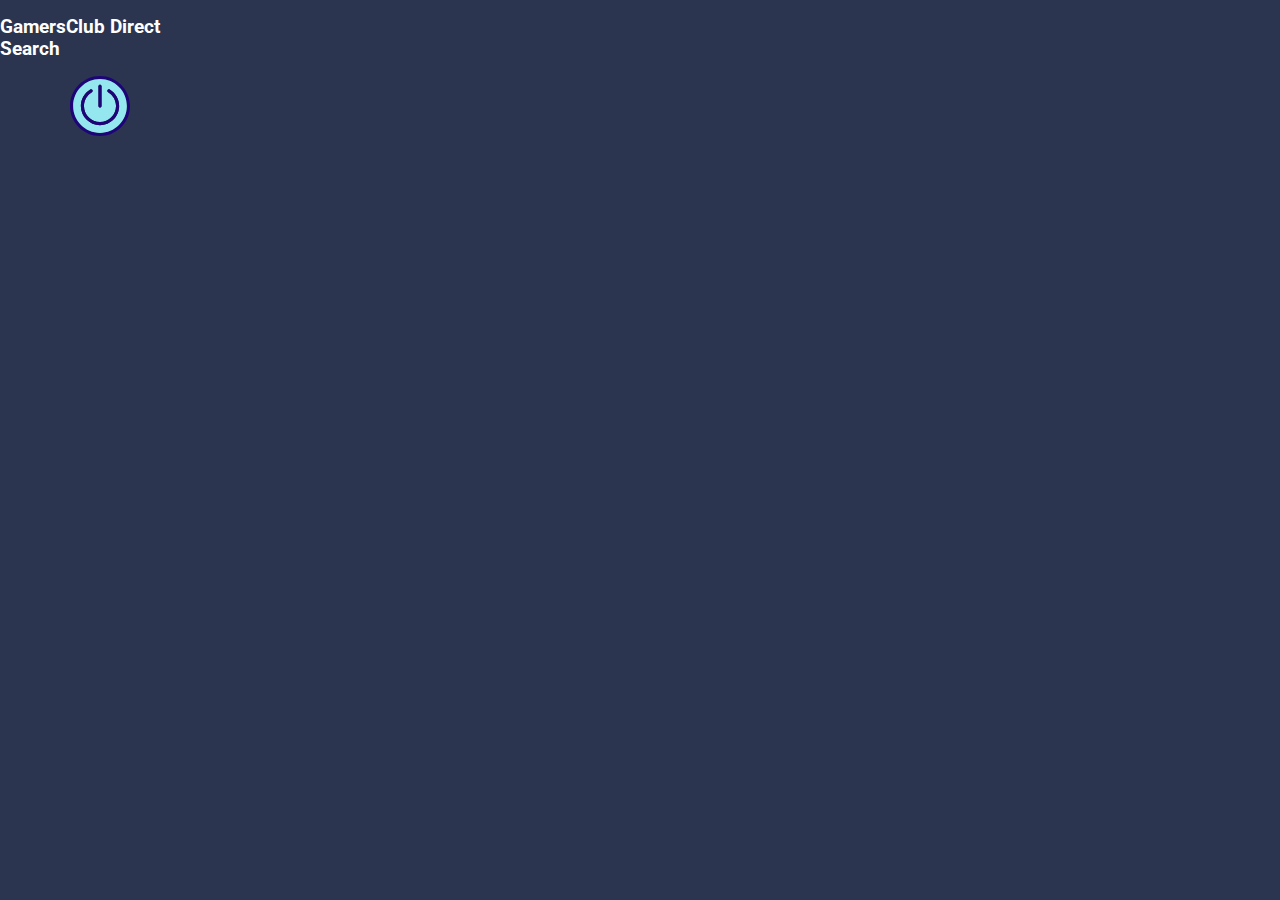
<file: popup.html>
<!DOCTYPE html>
<!-- HTML5 -->
<meta charset="utf-8" />
<html>

<head>
  <link href="https://fonts.googleapis.com/css?family=Poppins:300,400,500,700|Oswald:300,400,700|Teko"
    rel="stylesheet" />
  <link rel="stylesheet" href="popup.css" />
</head>

<body>
  <h3>GamersClub Direct Search</h3>
    <img src="./assets/power-button.svg" id="power-button" class="on" />
</body>
<script src="helper.js"></script>
<script src="popup.js"></script>

</html>
</file>
<file: popup.css>
@import url('https://fonts.googleapis.com/css2?family=Roboto:wght@300&display=swap');

html {
  width:200px;
  height: auto;
  box-sizing: border-box;
  margin: 0;
  padding: 0;
}

p, h1, h2, h3, h4 {
  margin: 0;
  padding: 0;
  font-family: 'Roboto', sans-serif;
  color: white;
}

body {
  display: flex;
  flex: 1;
  height: 100%;
  flex-direction: column;
  justify-content: center;
  align-items: center;
  box-sizing: border-box;
  margin: 16px 0px;
  background-color: #2b3550;
}

#power-button {
  width: 30%;
  height: 30%;
  transition: 0.3s;
  margin-top: 16px;
}

.off {
  filter: saturate(0%) opacity(100%);
}

.on {
  filter: saturate(100%)
}

#power-button:hover {
  cursor: pointer;
}

#power-button:active {
  filter: invert(20%)
}
</file>
